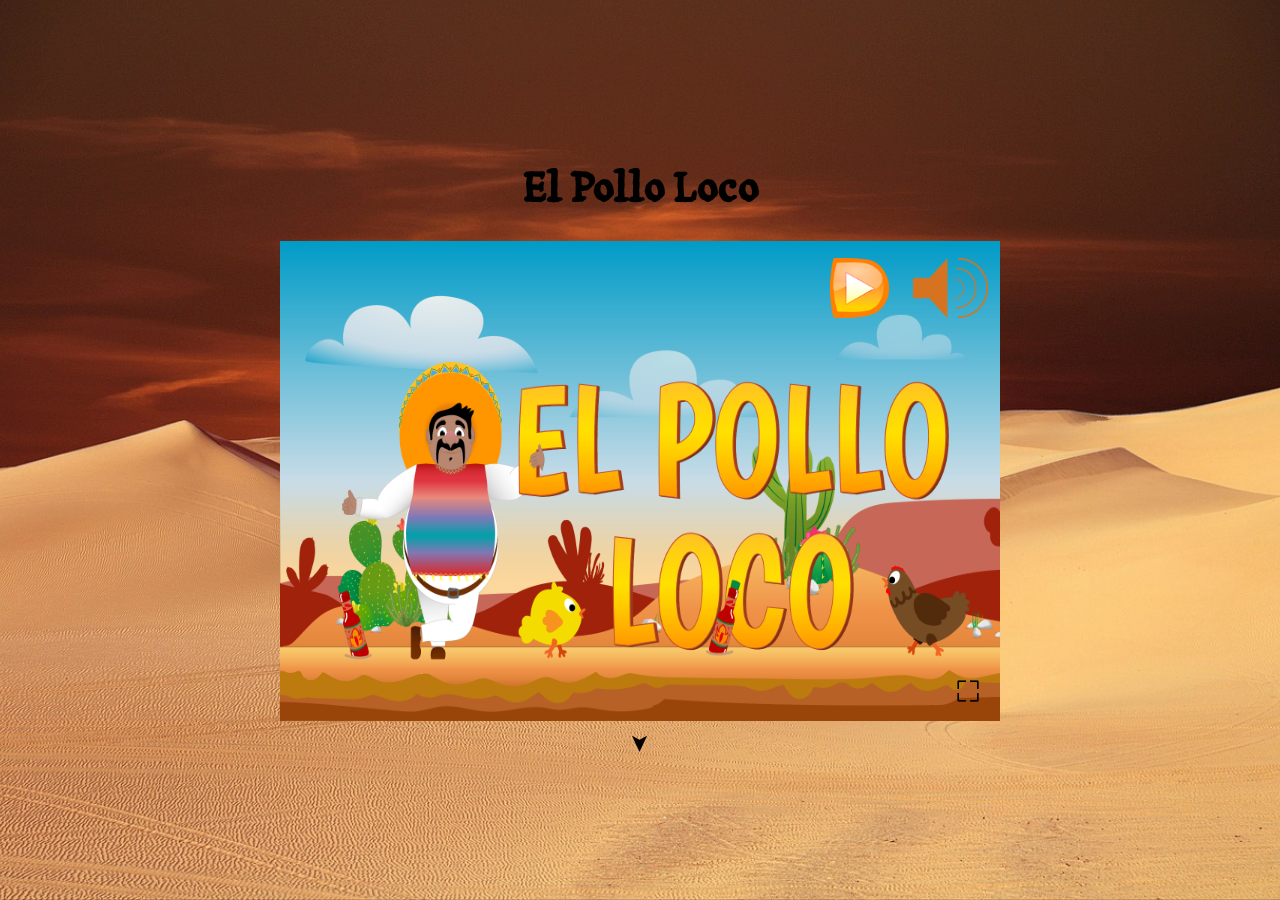
<file: index.html>
<!doctype html>
<html lang="en">
    <head>
        <meta charset="UTF-8" />
        <meta name="viewport" content="width=device-width, initial-scale=1.0" />
        <title>El Pollo Loco</title>
        <link rel="icon" type="image/x-icon" href="./img/downloaded/cactus.png" />
        <link rel="stylesheet" href="style.css" />
        <script src="./js/generic.js"></script>
        <script src="./game.js"></script>
        
    </head>
    <body onload="init()">
        <div id="loading-screen" class="loading-screen d-none">
            <div class="loading-text">Loading<span class="dots"></span></div>
        </div>
        <div class="game-div" id="game-div">
            <h1>El Pollo Loco</h1>
            
            <div id="canvas-container" class="canvas-container">
                <div class="rotate-notice">Please put the game in Landscape mode</div>
                <canvas id="canvas"></canvas>
                <div id="start-screen-container">
                    <img
                        id="start-screen"
                        class="start-screen"
                        src="./img/9_intro_outro_screens/start/startscreen_1.png"
                        alt=""
                    />
                    <div class="icon-bar">
                        <img
                            id="start-button"
                            onclick="startGame()"
                            class="start-button"
                            src="./img/downloaded/real-start-btn.png"
                            alt=""
                        />
                        <img
                            id="play-music-button"
                            onclick="muteMusic()"
                            class="play-music-button"
                            src="./img/downloaded/speaker-icon.png"
                            alt=""
                        />
                    </div>
                    <div id="restart-return" class="restart-return">
                        <img
                            id="return-to-screen-button"
                            class="return-to-screen-button"
                            onclick="returnToScreen()"
                            src="./img/downloaded/return-to-menu.png"
                            alt=""
                        /><img
                            id="restart-button"
                            onclick="restartGame()"
                            class="restart-button"
                            src="./img/downloaded/restart-button.png"
                            alt=""
                        />
                    </div>

                  
                    <img
                        onclick="enterFullScreen()"
                        class="full-screen"
                        src="./img/downloaded/full-screen-2-removebg-preview (1).png"
                        alt=""
                    />

                    <div id="mobile-bar" class="mobile-bar">
                        <div class="mobile-btn-left">
                            <img id="btn-mobile-left" class="btn-mobile" src="./img/downloaded/arrow-btn.png" alt="" />
                            <img
                                id="btn-mobile-right"
                                class="btn-mobile turn-right"
                                src="./img/downloaded/arrow-btn.png"
                                alt=""
                            />
                        </div>
                        <div class="mobile-btn-right">
                            <img
                                id="btn-mobile-jump"
                                class="btn-mobile turn-up"
                                src="./img/downloaded/arrow-btn.png"
                                alt=""
                            />
                            <img
                                id="btn-mobile-throw"
                                class="btn-mobile bottle-icon"
                                src="./img/downloaded/bottle-icon.png"
                                alt=""
                            />
                        </div>
                    </div>
                </div>
            </div>
            <div id="control-arrow" class="control-arrow" onclick="showControls()">&#10148</div>
            <div id="controls" class="controls">
                
                <div class="control-wrap"><div class="controll-expo" id="controll-expo">
                    <div>W <br />D <br />Space <br />F <br />H</div>
                    <div>
                        : move left <br />
                        : move right <br />
                        : jump <br />
                        : throw bottle(1 sec cd) <br />
                        : pause/continue game
                    </div>
                </div>
                <div>Jump on enemies to kill. <br />Collect coins and bottles. <br />Kill Boss only with bottles.</div></div>
                
                <a class="imprint" href="./impressum.html" target="_blank"><img class="legal-notice" src="./img/downloaded/legal-notice.jpg" alt="">Imprint</a>
            </div>
        </div>
        
    </body>
</html>
</file>
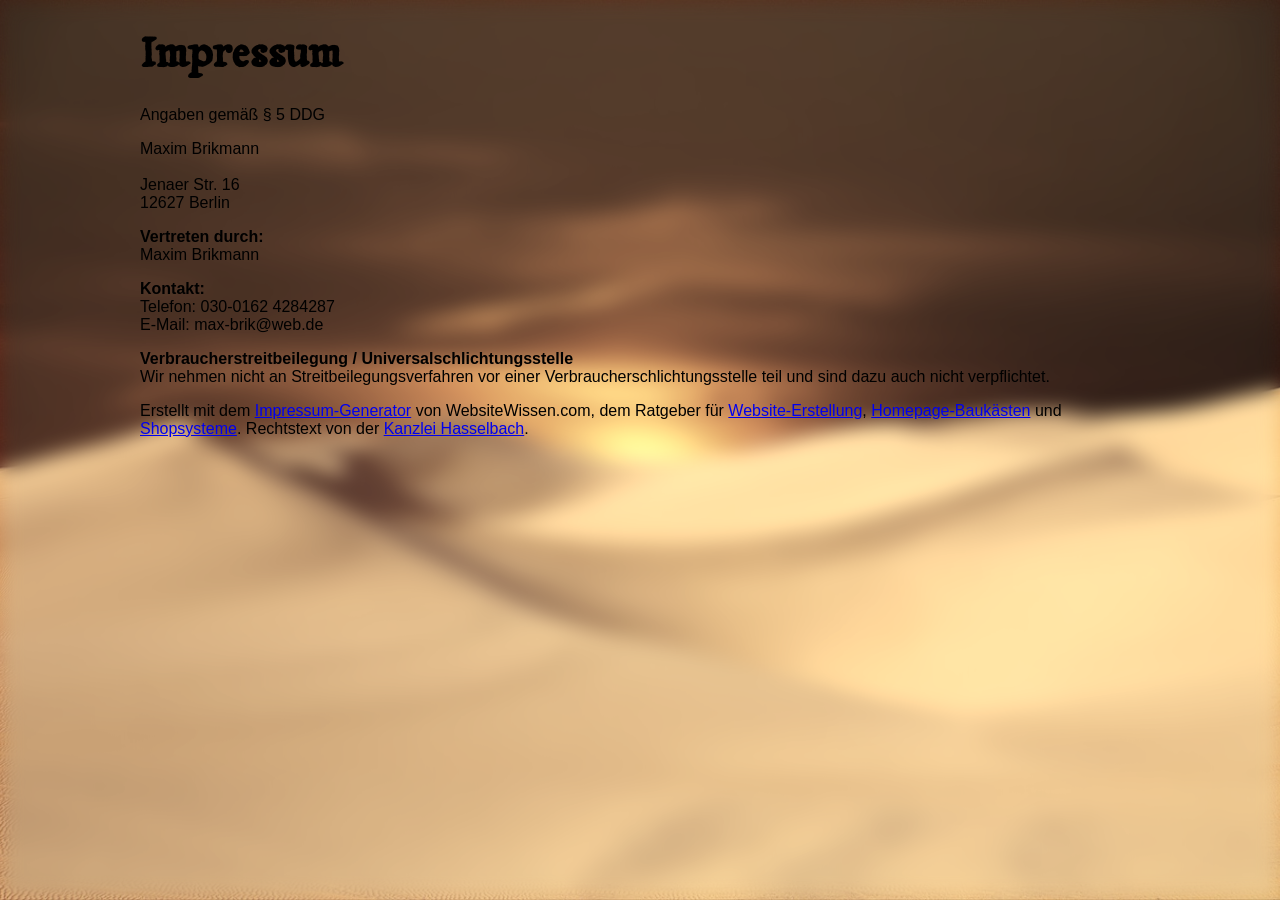
<file: impressum.html>
<!DOCTYPE html>
<html lang="en">
<head>
    <meta charset="UTF-8">
    <meta name="viewport" content="width=device-width, initial-scale=1.0">
    <title>imprint</title>
    <link rel="icon" type="image/x-icon" href="./img/downloaded/cactus.png" />
    <link rel="stylesheet" href="style.css">
</head>
<body class="body-imprint">
    <div class="legal-notice-container">
    <h1>Impressum</h1> 
<p>Angaben gemäß § 5 DDG</p> 
<p>Maxim Brikmann<br> 
<br> 
Jenaer Str. 16<br> 
12627 Berlin <br> 
</p> 
<p> <strong>Vertreten durch: </strong><br>
Maxim Brikmann<br>
</p> 
<p><strong>Kontakt:</strong> <br>
Telefon: 030-0162 4284287<br>
E-Mail: <a>max-brik@web.de</a></br></p> 
<p><strong>Verbraucherstreitbeilegung / Universalschlichtungsstelle</strong>
<br>Wir nehmen nicht an Streitbeilegungsverfahren vor einer Verbraucherschlichtungsstelle teil und sind dazu auch nicht verpflichtet.
</p> 
<p>Erstellt mit dem <a href="https://impressum-generator.de" rel="dofollow">Impressum-Generator</a> von WebsiteWissen.com, dem Ratgeber für <a href="https://websitewissen.com/website-erstellen" rel="dofollow">Website-Erstellung</a>, <a href="https://websitewissen.com/homepage-baukasten-vergleich" rel="dofollow">Homepage-Baukästen</a> und <a href="https://websitewissen.com/shopsysteme-vergleich" rel="dofollow">Shopsysteme</a>. Rechtstext von der <a href="https://www.kanzlei-hasselbach.de/" rel="dofollow">Kanzlei Hasselbach</a>. 
</p>
</div>

</body>
</html>
</file>
<file: style.css>
html {
    overflow-y: hidden;
    min-height: 100vh;
}

body {
    display: flex;
    flex-direction: column;
    align-items: center;
    margin: 0;
    min-height: 100vh;
}

.body-imprint {
    height: 100vh;
    width: 100%;
    background: url('img/downloaded/desert-2.jpg');
    background-size: cover;
    background-position: center;
    font-family: 'Gill Sans', 'Gill Sans MT', 'Trebuchet MS', sans-serif;
    backdrop-filter: blur(10px) sepia(60%);
}

canvas {
    background-color: black;
    height: 100%;
    width: 100%;
}

.canvas-container {
    position: relative;
    height: 480px;
    width: 720px;
}

.canvas-container > div {
    position: absolute;
    height: 100%;
    width: 100%;
    top: 0;
    left: 0;
}

.start-screen {
    width: 100%;
    height: 100%;
    background-color: black;
}

.full-screen {
    height: 50px;
    width: 50px;
    position: absolute;
    bottom: 1%;
    right: 1%;
    filter: brightness(0) saturate(100%);
    cursor: pointer;
}

.icon-bar {
    position: absolute;
    display: flex;
    align-items: center;
    justify-content: center;
    gap: 24px;
    height: 70px;
    right: 0;
    top: 0;
    padding: 12px;
}

.icon-bar img {
    height: 85%;
    width: 85%;
    cursor: pointer;
}

.play-music-button {
    filter: brightness(0) saturate(100%) invert(57%) sepia(43%) saturate(1875%) hue-rotate(346deg) brightness(87%)
        contrast(92%);
}

.restart-button {
    height: 100px;
    width: 100px;

    border-radius: 30px;
    cursor: pointer;
}

.start-button:hover,
.full-screen:hover,
.restart-button:hover,
.play-music-button:hover,
.return-to-screen-button:hover,
.control-arrow:hover {
    scale: 1.2;
}

.mobile-bar {
    position: absolute;
    display: none;
    justify-content: space-between;
    margin: 0 45px;
    height: 60px;
    width: calc(100% - 90px);
    bottom: 0;
    left: 0;
}

.btn-mobile {
    height: 50px;
    width: 50px;
    border: 1px solid white;
    border-radius: 50%;
}

.mobile-btn-left,
.mobile-btn-right {
    height: 100%;
    display: flex;
    align-items: center;
    gap: 16px;
}

.turn-right {
    rotate: 180deg;
}

.turn-up {
    rotate: 90deg;
}

.bottle-icon {
    filter: brightness(0) saturate(100%) invert(69%) sepia(33%) saturate(6454%) hue-rotate(52deg) brightness(98%)
        contrast(89%);
}

.legal-notice {
    height: 40px;
    width: 40px;
    object-fit: contain;

    /* filter: brightness(0) saturate(100%); */
    cursor: pointer;
}

.legal-notice-container {
    max-width: 1000px;
}

@font-face {
    font-family: 'Tagesschrift';
    src: url('fonts/Tagesschrift-Regular.ttf');
}
h1 {
    font-size: 40px;
    font-family: 'Tagesschrift', 'sans-serif', 'Trebuchet MS';
}

.game-div {
    height: 100vh;
    width: 100%;
    background: url('img/downloaded/desert-2.jpg');
    background-size: cover;
    background-position: center;
    display: flex;
    align-items: center;
    justify-content: center;
    flex-direction: column;
}

.controls {
    background-color: white;
    padding: 12px 24px;
    border-radius: 12px;
    display: none;
    flex-direction: column;
    align-items: center;
    font-family: 'Gill Sans', 'Gill Sans MT', 'Trebuchet MS', sans-serif;
    gap: 16px;
}

.control-wrap {
    display: flex;
    gap: 32px;
}

.control-arrow {
    display: flex;
    align-items: center;
    justify-content: center;
    rotate: 90deg;
    cursor: pointer;
    padding: 8px;
    font-size: 24px;
    border-radius: 50%;
}

.controll-expo {
    display: flex;
    gap: 16px;
}

.imprint {
    display: flex;
    align-items: center;
    text-decoration: none;
}

.rotate-arrow {
    rotate: 270deg;
}

.rotate-notice {
    position: absolute;

    width: 100%;
    height: 100%;
    background: rgba(0, 0, 0, 0.8);
    color: #fff;
    font-size: 1.2rem;
    display: flex;
    justify-content: center;
    align-items: center;
    text-align: center;
    z-index: 2;
    visibility: hidden;
}

.loading-screen {
    position: fixed;
    inset: 0 0 0 0;
    background-color: rgb(0, 0, 0, 0.9);
    display: flex;
    justify-content: center;
    align-items: center;
    z-index: 10;
}

.loading-text {
    color: white;
    font-size: 36px;
}

.dots {
    margin-left: 8px;
    letter-spacing: 10px;
    color: white;
    font-size: 36px;
    position: absolute;
}

.dots::after {
    content: '';
    animation: dotanimation 1.4s infinite 0s normal;
}

.d-none {
    display: none;
}

.d-flex {
    display: flex;
}

.restart-return {
    display: none;
    gap: 64px;
    position: absolute;
    left: calc(50% - 120px);
    bottom: 72px;
}

.restart-return img {
    height: 100px;
    width: 100px;
}

@keyframes dotanimation {
    0% {
        content: '';
    }
    25% {
        content: '.';
    }
    50% {
        content: '..';
    }
    75% {
        content: '...';
    }
    100% {
        content: '';
    }
}

@media screen and (pointer: coarse) {
    .canvas-container {
        width: 100%;
    }

    .full-screen {
        display: none;
    }
}

@media screen and (pointer: coarse) {
    .control-arrow {
        display: none;
    }
}

@media screen and (max-height: 700px) {
    h1 {
        display: none;
    }
    .canvas-container {
        width: 100%;
        max-width: 720px;
    }
}

@media screen and (max-width: 500px) {
    .icon-bar img {
        height: 45%;
        width: 45%;
    }
}

@media screen and (max-height: 480px) {
    .canvas-container {
        height: 100vh;
    }
}

@media screen and (max-width: 400px) {
    .mobile-bar {
        margin: 0 15px;
        width: calc(100% - 30px);
    }
}

@media screen and (max-width: 300px) {
    .mobile-bar {
        margin: 0 0;
        width: 100%;
    }
}

@media screen and (orientation: portrait) and (pointer: coarse) {
    .rotate-notice {
        visibility: visible;
    }
}
</file>
